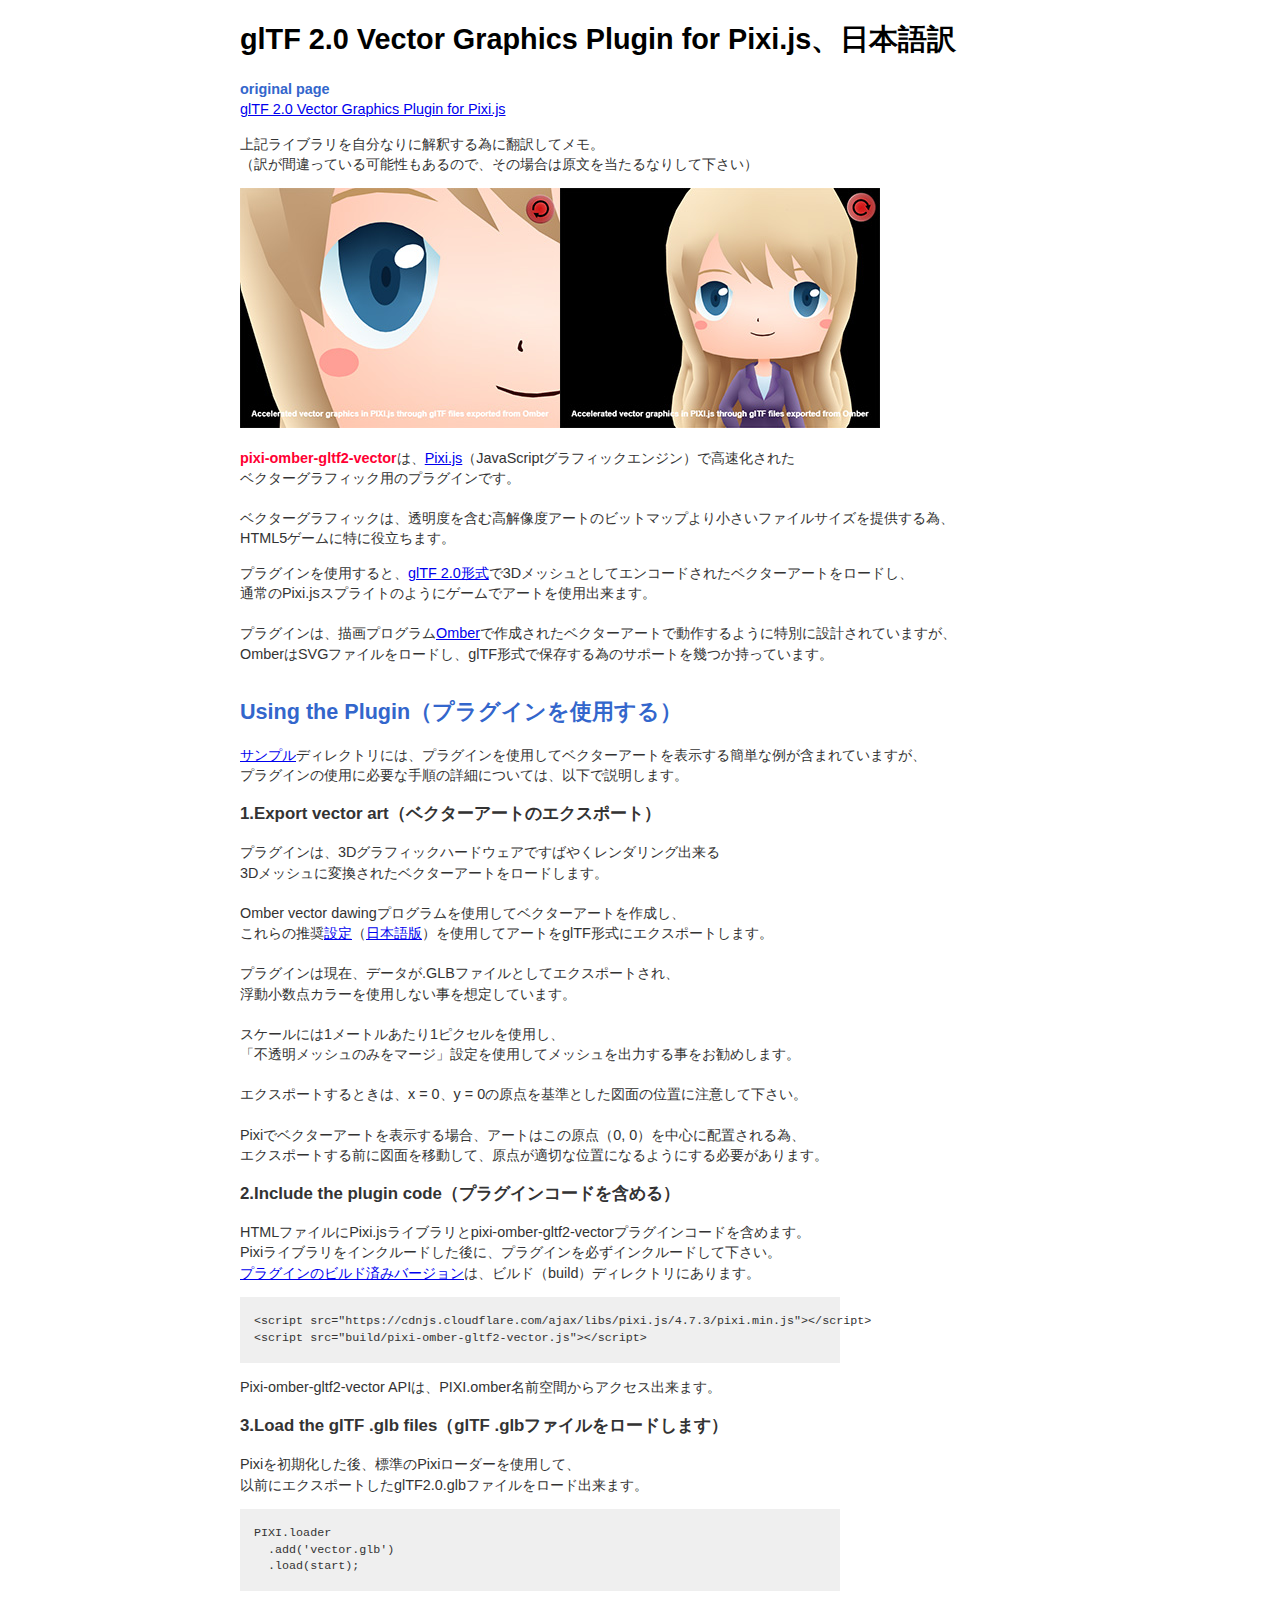
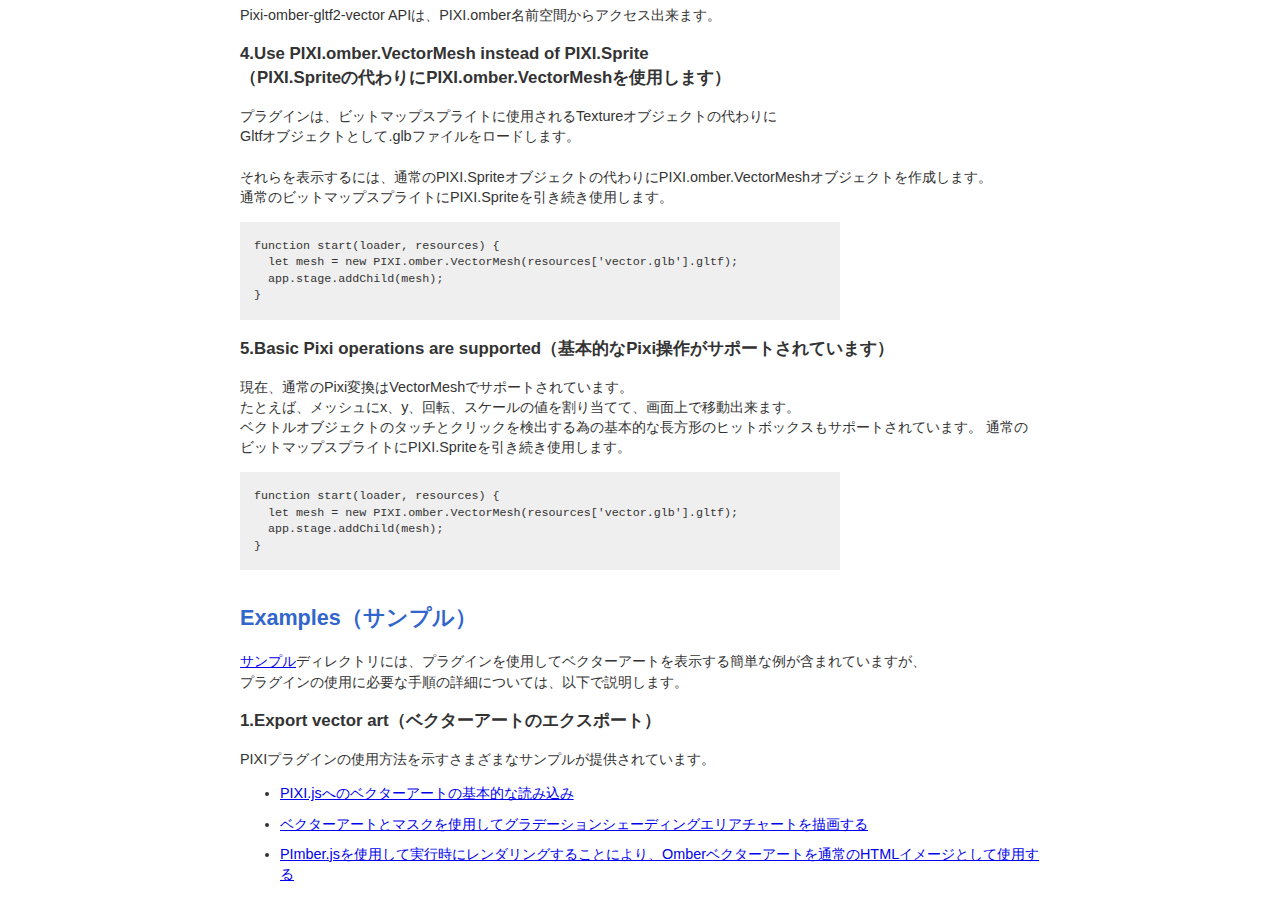
<file: index.html>
﻿<!DOCTYPE html>
<html class="no-js">

<head>
  <meta charset="utf-8" />
  <meta http-equiv="X-UA-Compatible" content="IE=edge,chrome=1" />
  <title>glTF 2.0 Vector Graphics Plugin for Pixi.js</title>
  <meta name="description" content="List of examples" />
  <link rel="stylesheet" href="css/main.css" />
</head>

<body>
  <div id="index">
    <h1>glTF 2.0 Vector Graphics Plugin for Pixi.js、日本語訳</h1>

    <p>
      <span class="blue">original page</span><br />
      <a href="https://github.com/my2iu/pixi-omber-gltf2-vector" target="_blank">
        glTF 2.0 Vector Graphics Plugin for Pixi.js</a>
    </p>

    <p>
      上記ライブラリを自分なりに解釈する為に翻訳してメモ。<br />
      （訳が間違っている可能性もあるので、その場合は原文を当たるなりして下さい）<br />
    </p>

  </div>

  <div id="index">

    <p><img src="images/pic_pixi_gltf.jpg" width="640" height="240" alt=""></p>

    <p><span class="red">pixi-omber-gltf2-vector</span>は、<a href="https://www.pixijs.com/"
        target="_blank">Pixi.js</a>（JavaScriptグラフィックエンジン）で高速化された<br>
      ベクターグラフィック用のプラグインです。<br>
      &nbsp;<br>
      ベクターグラフィックは、透明度を含む高解像度アートのビットマップより小さいファイルサイズを提供する為、<br>
      HTML5ゲームに特に役立ちます。
    </p>

    <p>
      プラグインを使用すると、<a href="https://www.khronos.org/gltf/" target="_blank">glTF
        2.0形式</a>で3Dメッシュとしてエンコードされたベクターアートをロードし、<br>
      通常のPixi.jsスプライトのようにゲームでアートを使用出来ます。<br>
      &nbsp;<br>
      プラグインは、描画プログラム<a href="https://www.wobastic.com/omber/"
        target="_blabk">Omber</a>で作成されたベクターアートで動作するように特別に設計されていますが、<br>
      OmberはSVGファイルをロードし、glTF形式で保存する為のサポートを幾つか持っています。</p>

  </div>

  <div id="index">
    <h2>Using the Plugin（プラグインを使用する）</h2>

    <p><a href="https://github.com/my2iu/pixi-omber-gltf2-vector/tree/master/example"
        target="_blank">サンプル</a>ディレクトリには、プラグインを使用してベクターアートを表示する簡単な例が含まれていますが、<br>
      プラグインの使用に必要な手順の詳細については、以下で説明します。</p>

    <h3>1.Export vector art（ベクターアートのエクスポート）</h3>

    <p>
      プラグインは、3Dグラフィックハードウェアですばやくレンダリング出来る<br>
      3Dメッシュに変換されたベクターアートをロードします。<br>
      &nbsp;<br>
      Omber vector dawingプログラムを使用してベクターアートを作成し、<br>
      これらの推奨<a href="https://www.wobastic.com/omber/help/gltf.html" target="_blank">設定</a>（<a href="export.html" target="_blank">日本語版</a>）を使用してアートをglTF形式にエクスポートします。<br>
      &nbsp;<br>
      プラグインは現在、データが.GLBファイルとしてエクスポートされ、<br>
      浮動小数点カラーを使用しない事を想定しています。<br>
      &nbsp;<br>
      スケールには1メートルあたり1ピクセルを使用し、<br>
      「不透明メッシュのみをマージ」設定を使用してメッシュを出力する事をお勧めします。<br>
      &nbsp;<br>
      エクスポートするときは、x = 0、y = 0の原点を基準とした図面の位置に注意して下さい。<br>
      &nbsp;<br>
      Pixiでベクターアートを表示する場合、アートはこの原点（0, 0）を中心に配置される為、<br>
      エクスポートする前に図面を移動して、原点が適切な位置になるようにする必要があります。
    </p>

    <h3>2.Include the plugin code（プラグインコードを含める）</h3>

    <p>
      HTMLファイルにPixi.jsライブラリとpixi-omber-gltf2-vectorプラグインコードを含めます。<br>
      Pixiライブラリをインクルードした後に、プラグインを必ずインクルードして下さい。<br>
      <a href="https://github.com/my2iu/pixi-omber-gltf2-vector/blob/master/build/pixi-omber-gltf2-vector.js" target="_blank">プラグインのビルド済みバージョン</a>は、ビルド（build）ディレクトリにあります。
    </p>

    <pre>

  &lt;script src="https://cdnjs.cloudflare.com/ajax/libs/pixi.js/4.7.3/pixi.min.js"&gt;&lt;/script&gt;
  &lt;script src="build/pixi-omber-gltf2-vector.js"&gt;&lt;/script&gt;
    </pre>

    <p>Pixi-omber-gltf2-vector APIは、PIXI.omber名前空間からアクセス出来ます。</p>

    <h3>3.Load the glTF .glb files（glTF .glbファイルをロードします）</h3>

    <p>Pixiを初期化した後、標準のPixiローダーを使用して、<br>以前にエクスポートしたglTF2.0.glbファイルをロード出来ます。
    </p>

    <pre>

  PIXI.loader
    .add('vector.glb')
    .load(start);
      </pre>

    <p>Pixi-omber-gltf2-vector APIは、PIXI.omber名前空間からアクセス出来ます。</p>

    <h3>4.Use PIXI.omber.VectorMesh instead of PIXI.Sprite<br>
      （PIXI.Spriteの代わりにPIXI.omber.VectorMeshを使用します）</h3>

    <p>プラグインは、ビットマップスプライトに使用されるTextureオブジェクトの代わりに<br>
      Gltfオブジェクトとして.glbファイルをロードします。<br>
      &nbsp;<br>
      それらを表示するには、通常のPIXI.Spriteオブジェクトの代わりにPIXI.omber.VectorMeshオブジェクトを作成します。<br>
      通常のビットマップスプライトにPIXI.Spriteを引き続き使用します。
    </p>

    <pre>

  function start(loader, resources) {
    let mesh = new PIXI.omber.VectorMesh(resources['vector.glb'].gltf);
    app.stage.addChild(mesh);
  }
        </pre>


    <h3>5.Basic Pixi operations are supported（基本的なPixi操作がサポートされています）</h3>

    <p>現在、通常のPixi変換はVectorMeshでサポートされています。<br>
      たとえば、メッシュにx、y、回転、スケールの値を割り当てて、画面上で移動出来ます。<br>
      ベクトルオブジェクトのタッチとクリックを検出する為の基本的な長方形のヒットボックスもサポートされています。
      通常のビットマップスプライトにPIXI.Spriteを引き続き使用します。
    </p>

    <pre>

  function start(loader, resources) {
    let mesh = new PIXI.omber.VectorMesh(resources['vector.glb'].gltf);
    app.stage.addChild(mesh);
  }
        </pre>


  </div>

  <div id="index">
    <h2>Examples（サンプル）</h2>

    <p><a href="https://github.com/my2iu/pixi-omber-gltf2-vector/tree/master/example"
        target="_blank">サンプル</a>ディレクトリには、プラグインを使用してベクターアートを表示する簡単な例が含まれていますが、<br>
      プラグインの使用に必要な手順の詳細については、以下で説明します。</p>

    <h3>1.Export vector art（ベクターアートのエクスポート）</h3>

    <p>
      PIXIプラグインの使用方法を示すさまざまなサンプルが提供されています。

    </p>
    <ul>
      <li><a href="https://github.com/my2iu/pixi-omber-gltf2-vector/blob/master/example/example.html"
          target="_blank">PIXI.jsへのベクターアートの基本的な読み込み</a></li>
      <li><a href="https://github.com/my2iu/pixi-omber-gltf2-vector/blob/master/example/mask_example.html"
          target="_blank">ベクターアートとマスクを使用してグラデーションシェーディングエリアチャートを描画する</a></li>
      <li><a href="https://github.com/my2iu/pixi-omber-gltf2-vector/blob/master/example/html_img_example.html" target="_blank">PImber.jsを使用して実行時にレンダリングすることにより、Omberベクターアートを通常のHTMLイメージとして使用する</a></li>
    </ul>


  </div>

</body>

</html>
</file>
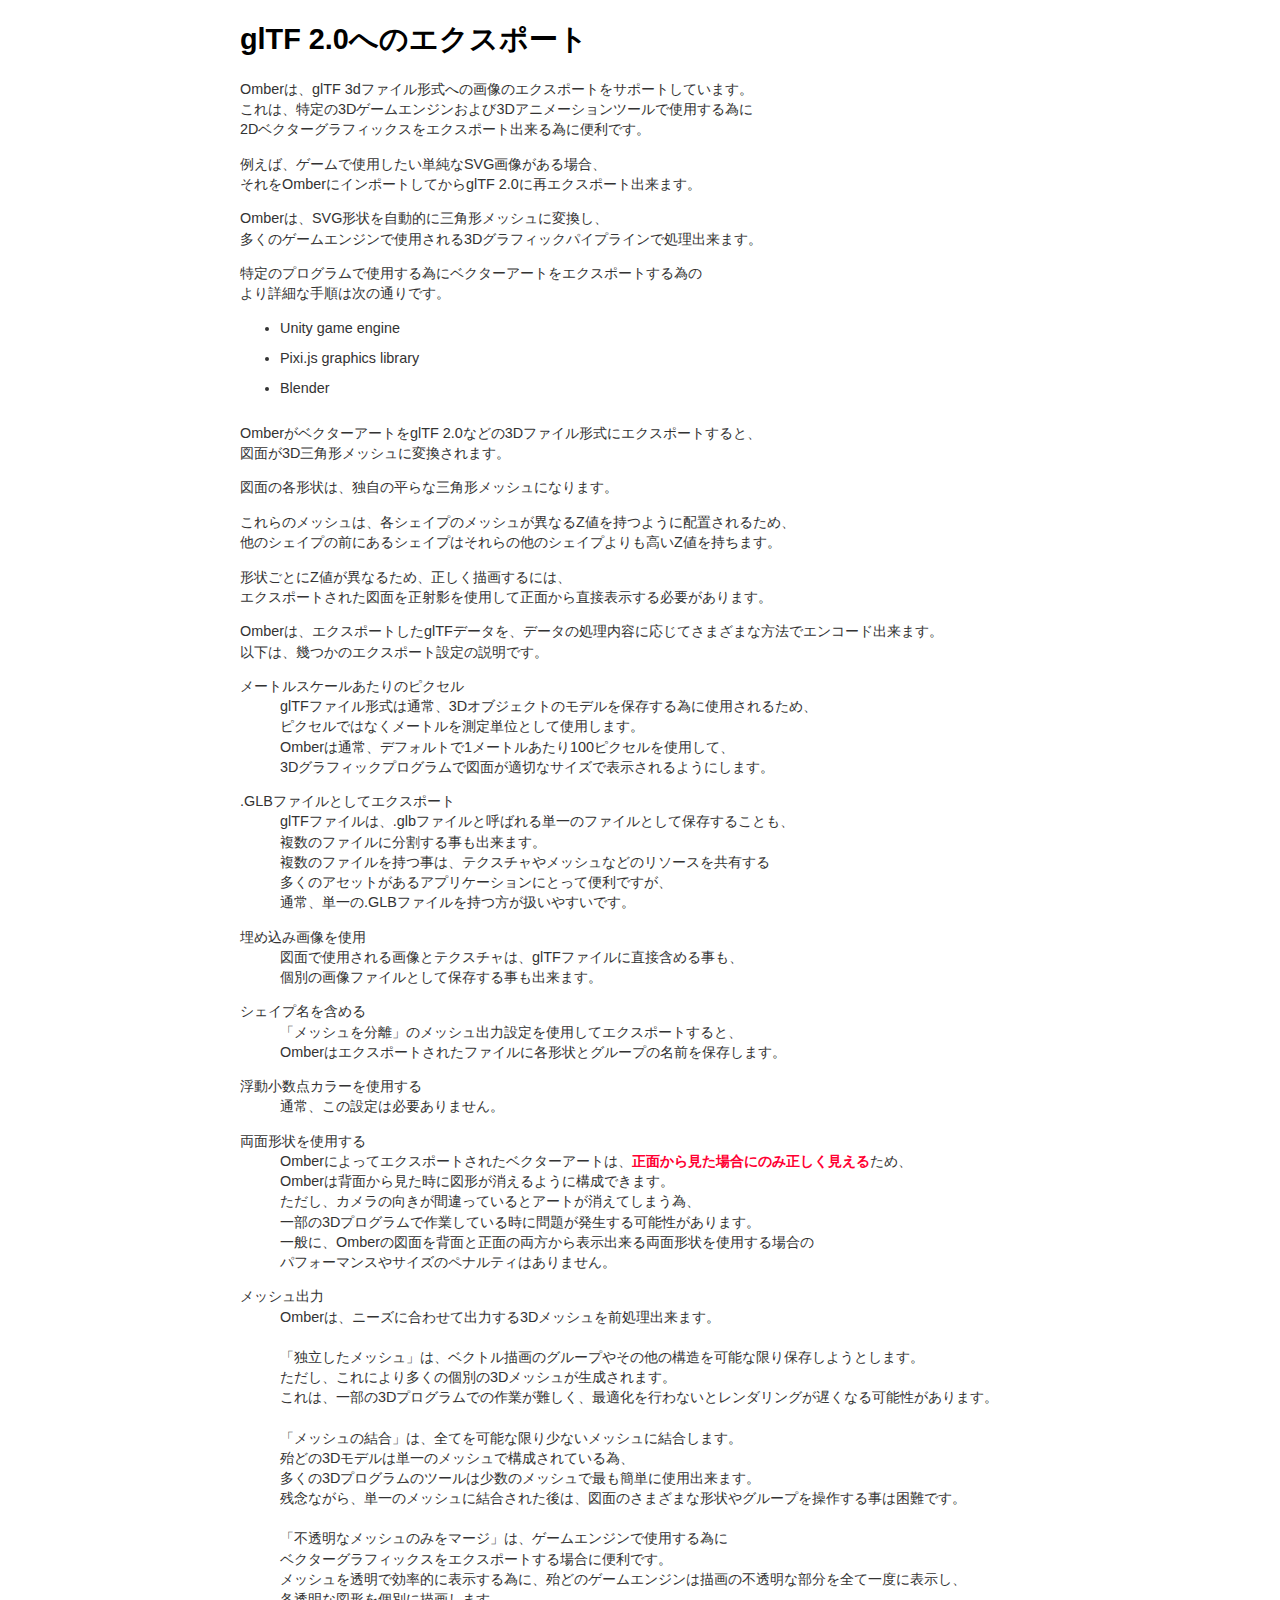
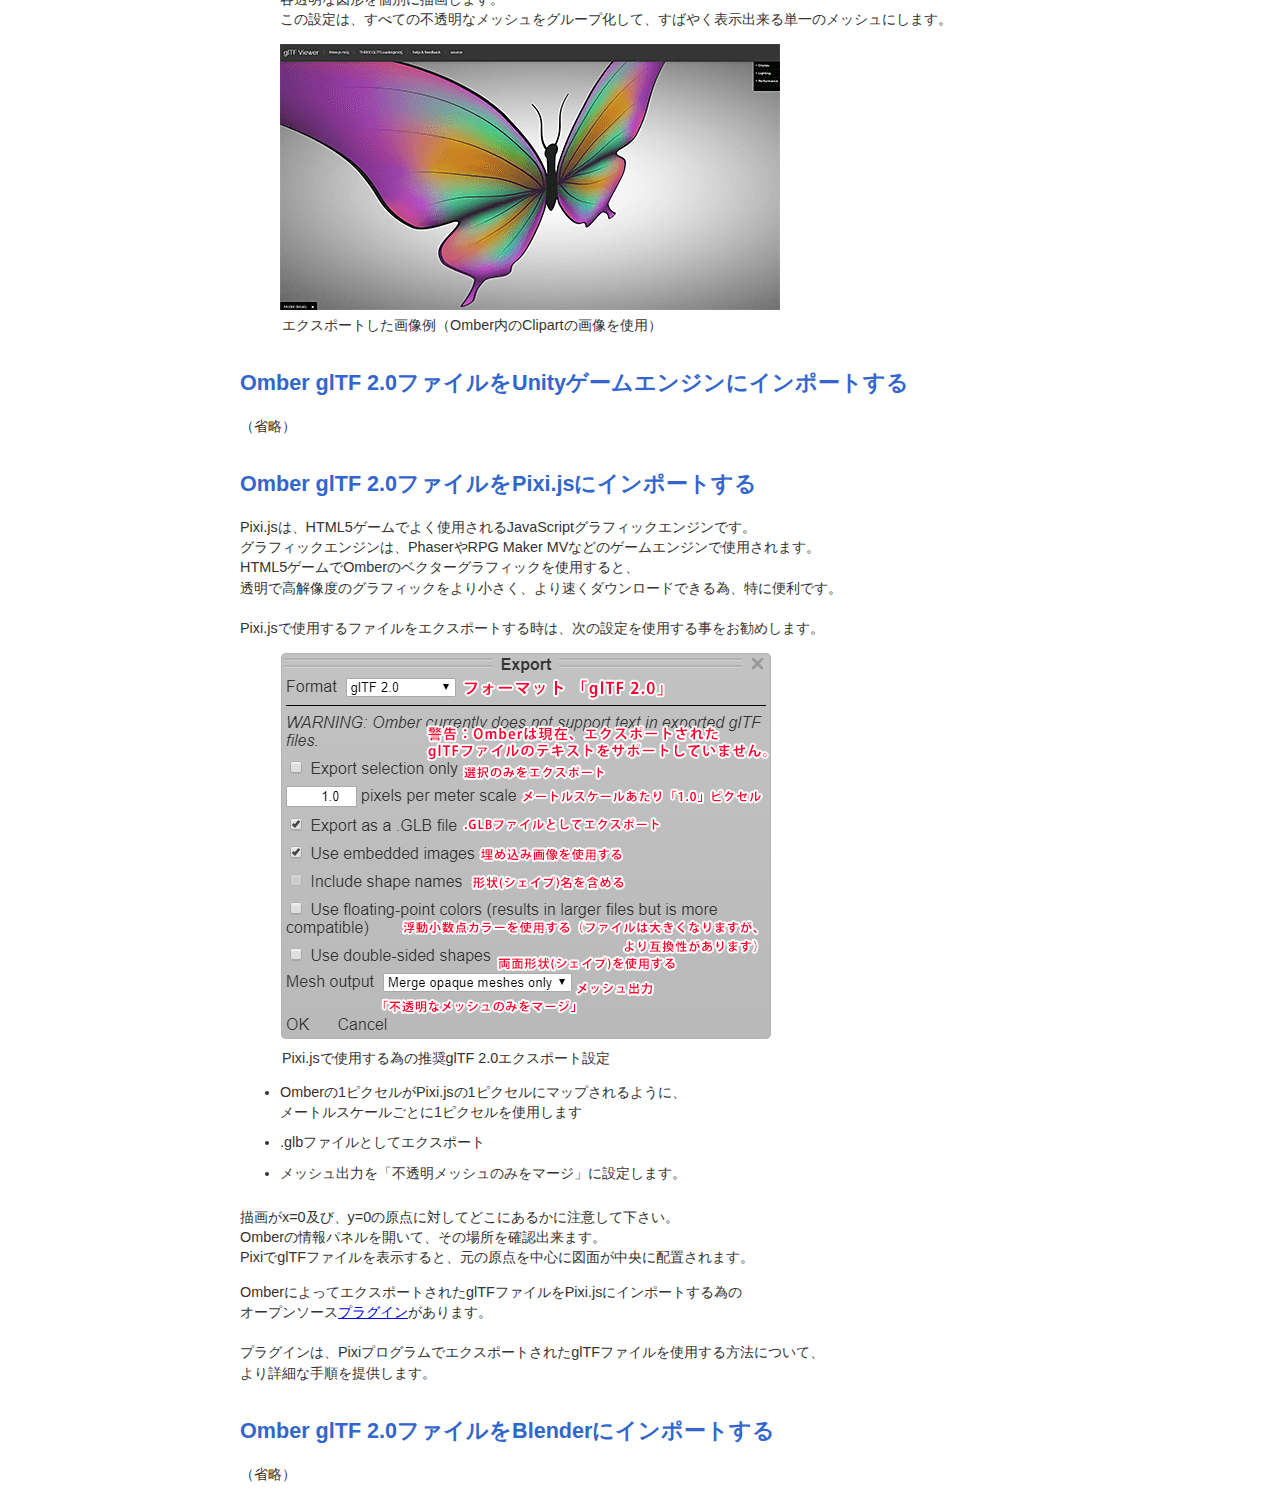
<file: export.html>
﻿<!DOCTYPE html>
<html class="no-js">

<head>
  <meta charset="utf-8" />
  <meta http-equiv="X-UA-Compatible" content="IE=edge,chrome=1" />
  <title>glTF 2.0 Vector Graphics Plugin for Pixi.js</title>
  <meta name="description" content="List of examples" />
  <link rel="stylesheet" href="css/main.css" />
</head>

<body>
  <div id="index">
    <h1>glTF 2.0へのエクスポート</h1>

<p>Omberは、glTF 3dファイル形式への画像のエクスポートをサポートしています。<br>
これは、特定の3Dゲームエンジンおよび3Dアニメーションツールで使用する為に<br>
2Dベクターグラフィックスをエクスポート出来る為に便利です。
</p>

<p>
例えば、ゲームで使用したい単純なSVG画像がある場合、<br>
それをOmberにインポートしてからglTF 2.0に再エクスポート出来ます。
</p>

<p>
Omberは、SVG形状を自動的に三角形メッシュに変換し、<br>
多くのゲームエンジンで使用される3Dグラフィックパイプラインで処理出来ます。
</p>

<p>
特定のプログラムで使用する為にベクターアートをエクスポートする為の<br>
より詳細な手順は次の通りです。
</p>

<ul>
<li>Unity game engine</li>
<li>Pixi.js graphics library</li>
<li>Blender</li>
</ul>

<p>
OmberがベクターアートをglTF 2.0などの3Dファイル形式にエクスポートすると、<br>
図面が3D三角形メッシュに変換されます。
</p>

<p>
図面の各形状は、独自の平らな三角形メッシュになります。
</p>

<p>
これらのメッシュは、各シェイプのメッシュが異なるZ値を持つように配置されるため、<br>
他のシェイプの前にあるシェイプはそれらの他のシェイプよりも高いZ値を持ちます。
</p>

<p>
形状ごとにZ値が異なるため、正しく描画するには、<br>
エクスポートされた図面を正射影を使用して正面から直接表示する必要があります。
</p>

<p>
Omberは、エクスポートしたglTFデータを、データの処理内容に応じてさまざまな方法でエンコード出来ます。<br>
以下は、幾つかのエクスポート設定の説明です。
</p>

<dl>
<dt>メートルスケールあたりのピクセル</dt>
<dd>glTFファイル形式は通常、3Dオブジェクトのモデルを保存する為に使用されるため、<br>
ピクセルではなくメートルを測定単位として使用します。<br>
Omberは通常、デフォルトで1メートルあたり100ピクセルを使用して、<br>
3Dグラフィックプログラムで図面が適切なサイズで表示されるようにします。</dd>
</dl>

<dl>
<dt>.GLBファイルとしてエクスポート</dt>
<dd>glTFファイルは、.glbファイルと呼ばれる単一のファイルとして保存することも、<br>
複数のファイルに分割する事も出来ます。<br>
複数のファイルを持つ事は、テクスチャやメッシュなどのリソースを共有する<br>
多くのアセットがあるアプリケーションにとって便利ですが、<br>
通常、単一の.GLBファイルを持つ方が扱いやすいです。</dd>
</dl>

<dl>
<dt>埋め込み画像を使用</dt>
<dd>図面で使用される画像とテクスチャは、glTFファイルに直接含める事も、<br>
個別の画像ファイルとして保存する事も出来ます。</dd>
</dl>

<dl>
<dt>シェイプ名を含める</dt>
<dd>「メッシュを分離」のメッシュ出力設定を使用してエクスポートすると、<br>
Omberはエクスポートされたファイルに各形状とグループの名前を保存します。</dd>
</dl>

<dl>
<dt>浮動小数点カラーを使用する</dt>
<dd>通常、この設定は必要ありません。</dd>
</dl>

<dl>
<dt>両面形状を使用する</dt>
<dd>Omberによってエクスポートされたベクターアートは、<span class="red">正面から見た場合にのみ正しく見える</span>ため、<br>
Omberは背面から見た時に図形が消えるように構成できます。<br>
ただし、カメラの向きが間違っているとアートが消えてしまう為、<br>
一部の3Dプログラムで作業している時に問題が発生する可能性があります。<br>
一般に、Omberの図面を背面と正面の両方から表示出来る両面形状を使用する場合の<br>
パフォーマンスやサイズのペナルティはありません。</dd>
</dl>

<dl>
<dt>メッシュ出力</dt>
<dd>Omberは、ニーズに合わせて出力する3Dメッシュを前処理出来ます。<br>
&nbsp;<br>


<span class="bold">「独立したメッシュ」</span>は、ベクトル描画のグループやその他の構造を可能な限り保存しようとします。<br>
ただし、これにより多くの個別の3Dメッシュが生成されます。<br>
これは、一部の3Dプログラムでの作業が難しく、最適化を行わないとレンダリングが遅くなる可能性があります。<br>
&nbsp;<br>

<span class="bold">「メッシュの結合」</span>は、全てを可能な限り少ないメッシュに結合します。<br>
殆どの3Dモデルは単一のメッシュで構成されている為、<br>
多くの3Dプログラムのツールは少数のメッシュで最も簡単に使用出来ます。<br>
残念ながら、単一のメッシュに結合された後は、図面のさまざまな形状やグループを操作する事は困難です。<br>
&nbsp;<br>

<span class="bold">「不透明なメッシュのみをマージ」</span>は、ゲームエンジンで使用する為に<br>
ベクターグラフィックスをエクスポートする場合に便利です。<br>
メッシュを透明で効率的に表示する為に、殆どのゲームエンジンは描画の不透明な部分を全て一度に表示し、<br>
各透明な図形を個別に描画します。<br>
この設定は、すべての不透明なメッシュをグループ化して、すばやく表示出来る単一のメッシュにします。</dd>
</dl>

    <figure>
    <img src="images/pic_gltf_viewer.png" width="500" height="266" alt="">
        <legend>エクスポートした画像例（Omber内のClipartの画像を使用） </legend></figure>
    


 <div id="index">


     <h2>Omber glTF 2.0ファイルをUnityゲームエンジンにインポートする</h2>

    <p>
      （省略）</p>

  </div>

     <div id="index">


     <h2>Omber glTF 2.0ファイルをPixi.jsにインポートする</h2>

    <p>Pixi.jsは、HTML5ゲームでよく使用されるJavaScriptグラフィックエンジンです。<br>
グラフィックエンジンは、PhaserやRPG Maker MVなどのゲームエンジンで使用されます。<br>
HTML5ゲームでOmberのベクターグラフィックを使用すると、<br>
透明で高解像度のグラフィックをより小さく、より速くダウンロードできる為、特に便利です。<br>
&nbsp;<br>
Pixi.jsで使用するファイルをエクスポートする時は、次の設定を使用する事をお勧めします。
</p>

    <figure>
    <img src="images/gltfpixi_jp.png" width="500" height="390" alt="">
        <legend>Pixi.jsで使用する為の推奨glTF 2.0エクスポート設定</legend></figure>
    
  <ul>
<li>Omberの1ピクセルがPixi.jsの1ピクセルにマップされるように、<br>
メートルスケールごとに1ピクセルを使用します</li>
<li>.glbファイルとしてエクスポート</li>
<li>メッシュ出力を「不透明メッシュのみをマージ」に設定します。</li>
</ul>


<p>
描画がx=0及び、y=0の原点に対してどこにあるかに注意して下さい。<br>
Omberの情報パネルを開いて、その場所を確認出来ます。<br>
PixiでglTFファイルを表示すると、元の原点を中心に図面が中央に配置されます。
</p>

<p>
OmberによってエクスポートされたglTFファイルをPixi.jsにインポートする為の<br>
オープンソース<a href="https://github.com/my2iu/pixi-omber-gltf2-vector" target="_blank">プラグイン</a>があります。<br>
&nbsp;<br>
プラグインは、PixiプログラムでエクスポートされたglTFファイルを使用する方法について、<br>より詳細な手順を提供します。<br>
</p>

  </div>


 <div id="index">


     <h2>Omber glTF 2.0ファイルをBlenderにインポートする</h2>

    <p>
      （省略）</p>

  </div>

</body>

</html>
</file>
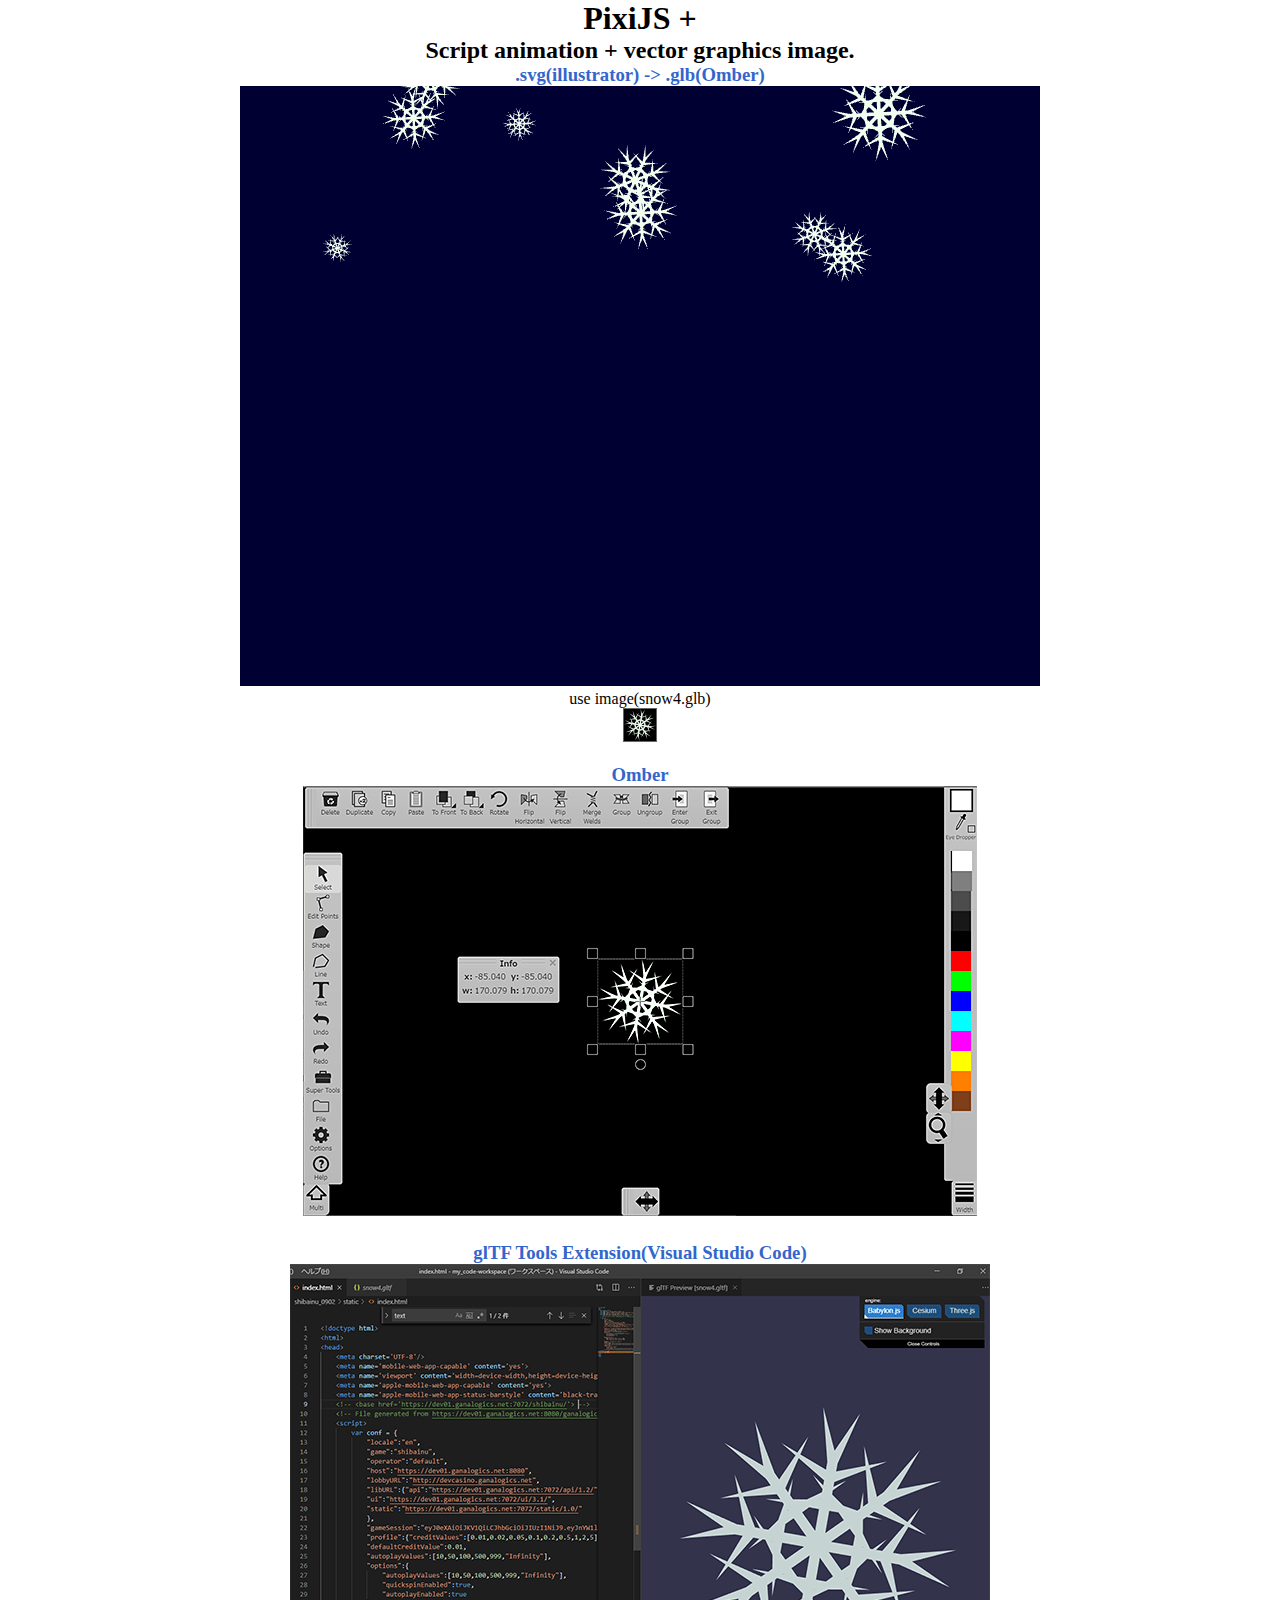
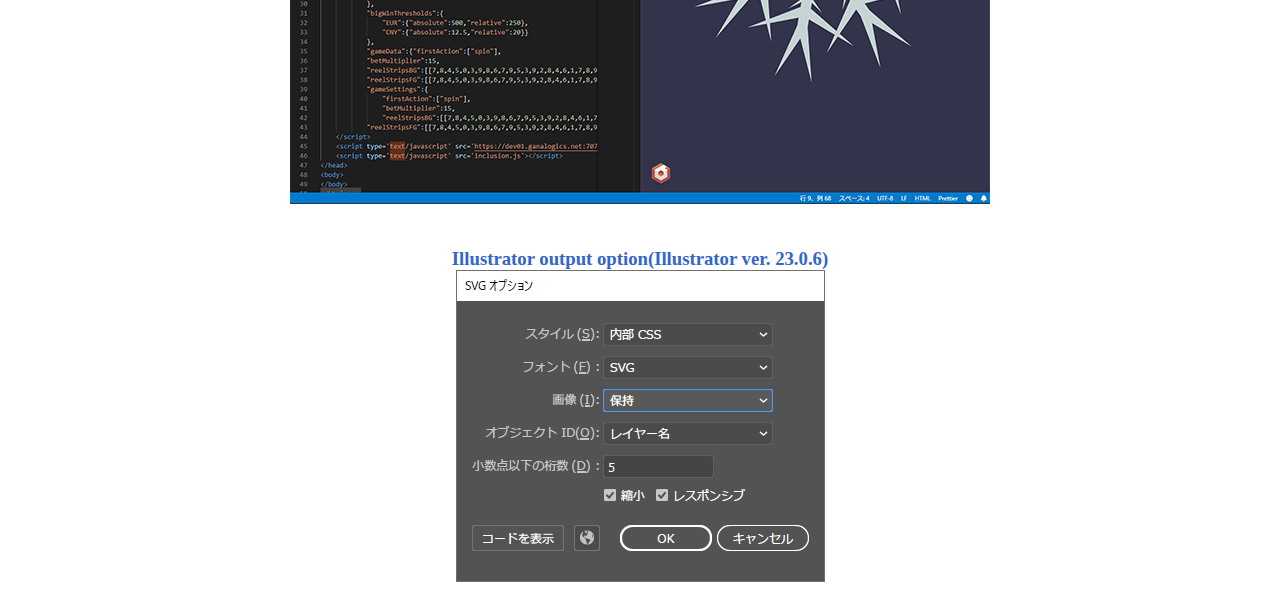
<file: sample_snow.html>
<!doctype html>

<head>
  <meta charset="utf-8">
  <title>PixiJS + </title>
</head>
<script src="lib/pixi.min.js"></script>
<script src="lib/pixi-omber-gltf2-vector.js"></script>
<style>
  * {
    padding: 0;
    margin: 0 auto;
    text-align: center;
  }

  #container {
    width: 90%;
  }

  button {
    margin-bottom: 5px;
    margin-left: 5px;
  }

  h3 {
    color: #3366cc;
  }

  .bg_black {
    border: solid 1px #666666;
    background-color: #000000;
    width: 32px;
    height: 32px;
  }
</style>

<body>

  <div id="conatiner">

    <h1>PixiJS +</h1>
    <h2>Script animation + vector graphics image.</h2>
    <h3>.svg(illustrator) -> .glb(Omber)</h3>

    <div id="canvas"></div>

    <p>use image(snow4.glb)</p>

    <p class="bg_black"><img src="asset/snow4.svg" width="32" height="32" alt="svg image"></p>

  </div>

  <div>
    <h3>&nbsp;<br>Omber</h3>

    <p><img src="images/pic_omber_online_edit.png" width="674" height="430" alt="on Omber Editor"></p>
  </div>

    <div>
    <h3>&nbsp;<br>glTF Tools Extension(Visual Studio Code)</h3>

    <p><img src="images/pic_vsc_viewer.png" width="700" height="540" alt="glTF Tools Extension"><br>&nbsp;</p>
  </div>

    <div>
    <h3>&nbsp;<br>Illustrator output option(Illustrator ver. 23.0.6)</h3>

    <p><img src="images/pic_illustlator_output_option.png" width="369" height="312" alt="glTF Tools Extension"><br>&nbsp;</p>
  </div>

  <script src="src/main.js"></script>

</body>

</html>
</file>
<file: css/main.css>
body {
    color:#333;
    font-size: 1em;
    line-height: 1;
	margin: 0;
	padding: 0;
	font-family: Arial, Verdana, sans-serif;
	font-weight: normal;
    background-color: #fff;
    font-size: 90%
}

#index {
    max-width:800px;
    margin:0 auto;
    line-height:1.4;
}

#framerate {
    font-size:75%;
    padding:4px;
    position:absolute;
}

#particleCount {
    font-size:75%;
    padding:4px;
    top: 20px;
    position:absolute;
}

#instructions {
    color:#fff;
    text-align:center;
    width:100%;
    position: absolute;
    padding:4px 0;
}

canvas {
    display:block;
}

h1 {
    color: #000000;
}

h2 {
    color: #3366cc;
    padding-top: 15px;
}

h4 {
    color: #339933;
    padding-left: 10px;
}

.leftspace{
    padding-left: 10px;
}


li {
    padding-bottom: 10px;
}

.blue {
	font-weight: bold;
	color: #3366cc;
}

.red {
    font-weight: bold;
    color: #ff0033;
}

pre {
    background-color: #efefef;
    width: 75%;
}
</file>
